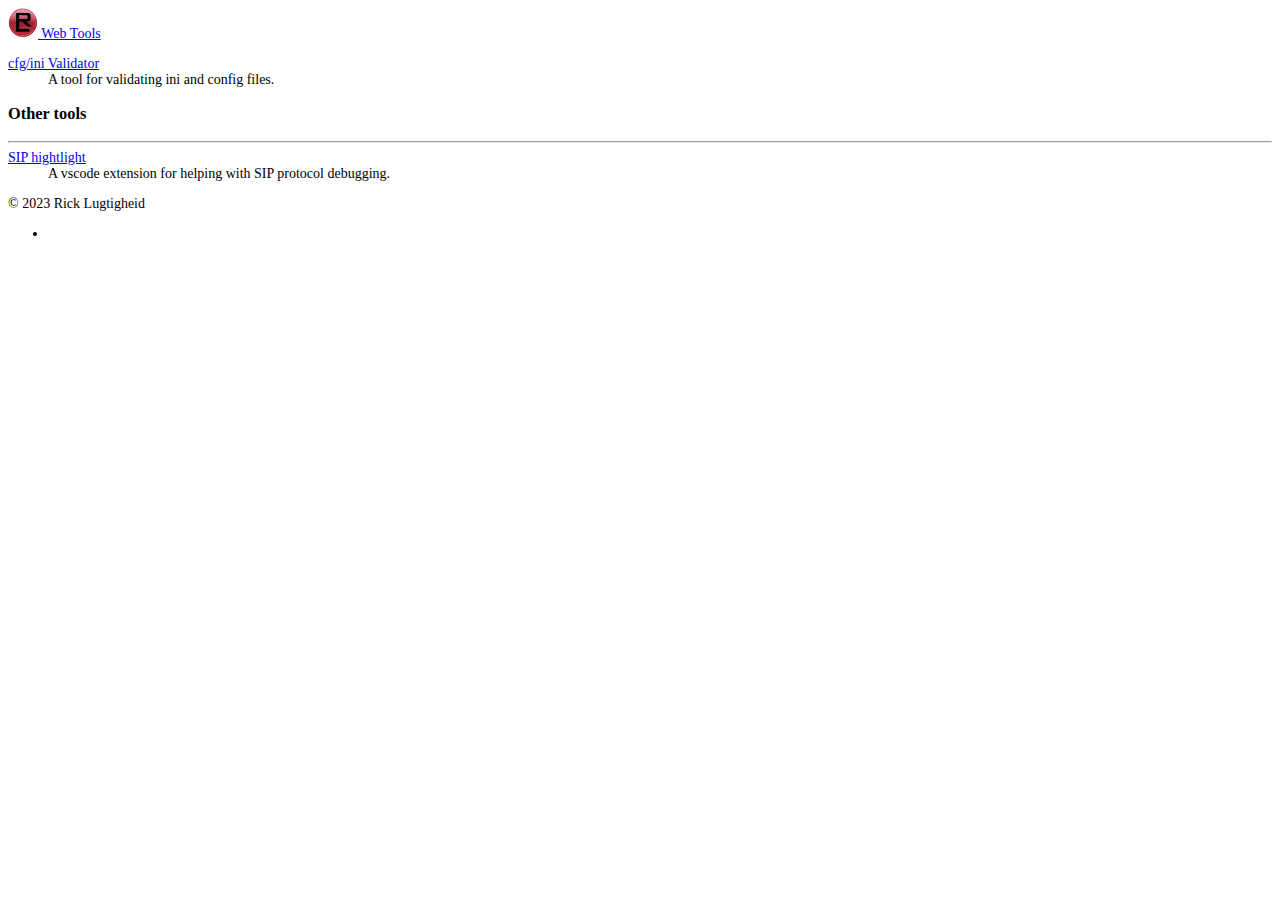
<file: index.html>
<!DOCTYPE html>
<html lang="en">
<head>
    <meta charset="UTF-8">
    <meta http-equiv="X-UA-Compatible" content="IE=edge">
    <meta name="viewport" content="width=device-width, initial-scale=1.0">
    <meta name="theme-color" content="#e13434">

    <link rel="icon" type="image/x-icon" href="favicon.ico"/>
    <link rel="icon" type="image/png" sizes="32x32" href="favicon-32x32.png">
    <link rel="icon" type="image/png" sizes="16x16" href="favicon-16x16.png">
    <link rel='apple-touch-icon' href='apple-touch-icon.png'>
    <link rel="manifest" href="site.webmanifest">

    <title>Online Developer tools</title>
    <meta name="keywords" content="cfg, ini, validator, rlugt, tools, online, web tools">
    <meta name="description" content="A collection of online tools for developers.">

    <meta name="og:type"        content="website">
    <meta name="og:site_name"   content="Rlugt Tools">
    <meta name="og:title"       content="Developer Tools">
    <meta name="og:description" content="A collection of online tools for developers.">

    <meta name="twitter:card" content="summary">
    <meta name="twitter:domain" content="tools.rlugt.com">
    <meta name="twitter:title" property="og:title" itemprop="name" content="Rlugt Developer Tools">
    <meta name="twitter:description" property="og:description" itemprop="description" content="A collection of online tools for developers.">

    <link rel="canonical" href="https://tools.rlugt.com/validateconfig/">

    <link href="https://cdn.jsdelivr.net/npm/bootstrap@5.3.0-alpha1/dist/css/bootstrap.min.css" rel="stylesheet" integrity="sha384-GLhlTQ8iRABdZLl6O3oVMWSktQOp6b7In1Zl3/Jr59b6EGGoI1aFkw7cmDA6j6gD" crossorigin="anonymous">
    <link rel="stylesheet" href="/assets/css/style.css">
</head>
<body class="bg-light">
    <!-- Image and text -->
    <nav class="navbar navbar-light bg-white p-0">
        <div class="container">
            <a class="navbar-brand" href="#">
                <img src="./assets/images/logo.svg" width="30" height="30" class="d-inline-block align-top" alt="RLugt">
                Web Tools
            </a>
        </div>
    </nav>

    <h1 style="display:none">Rlugt Online Developer tools</h1>
    <div class="container mt-5" itemscope itemtype="https://schema.org/ItemList https://schema.org/CreativeWork">
        <div class="m-4">
            <link itemprop="itemListOrder" href="https://schema.org/ItemListOrderAscending" />
            <meta itemprop="numberOfItems" content="1" />
            
            <dl itemprop="itemListElement" itemscope itemtype="https://schema.org/ListItem">
                
                <div class="row" itemprop="item" itemscope itemtype="https://schema.org/WebPage">
                    <dt class="col-sm-3" itemprop="name"><a href="/inivalidator/">cfg/ini Validator</a></dt>
                    <dd class="col-sm-9" itemprop="description">A tool for validating ini and config files.</dd>
                </div>
                <!-- <dt class="col-sm-3 text-truncate"><a href="">ToolName</a></dt>
                <dd class="col-sm-9">A description for the tool.</dd> -->
                <div class="row mt-5 mb-2 text-secondary">
                    <h3 class="h6">Other tools</h3><hr>
                </div>
                <div class="row" itemprop="item" itemscope itemtype="https://schema.org/SoftwareSourceCode">
                    <dt class="col-sm-3" itemprop="name"><a itemprop="codeRepository" href="https://marketplace.visualstudio.com/items?itemName=rlugtigheid.sip-protocol-highlight" target="_blank">SIP hightlight</a></dt>
                    <dd class="col-sm-9" itemprop="description">A vscode extension for helping with SIP protocol debugging.</dd>
                </div>
            </dl>
        </div>
    </div>
    <!-- Footer -->
    <footer class="container-fluid bg-light justify-content-between align-items-center mt-auto py-3 fixed-bottom">
        <div class="row">
            <div class="col col-md-4 col-lg-6 d-flex align-items-center">
                <!-- <a href="/" class="mb-3 me-2 mb-md-0 text-muted text-decoration-none lh-1">
                <img src="/assets/images/logo.svg" class="bi" width="30" height="24"></img>
                </a> -->
                <span class="mb-3 mb-md-0 text-muted">© 2023 Rick Lugtigheid</span>
            </div>
        
            <ul class="col nav col-md-4 col-lg-5 justify-content-end list-unstyled d-flex">
                <li class="ms-3"><a class="text-muted" href="https://github.com/RickLugtigheid" target="_blank"><i class="bi fab fa-github" width="24" height="24"></i></a></li>
            </ul>
        </div>
    </footer>
</body>
</html>
</file>
<file: assets/css/style.css>
/* Responsive text */
html{font-size: calc(9px + 0.390625vw);}
</file>
